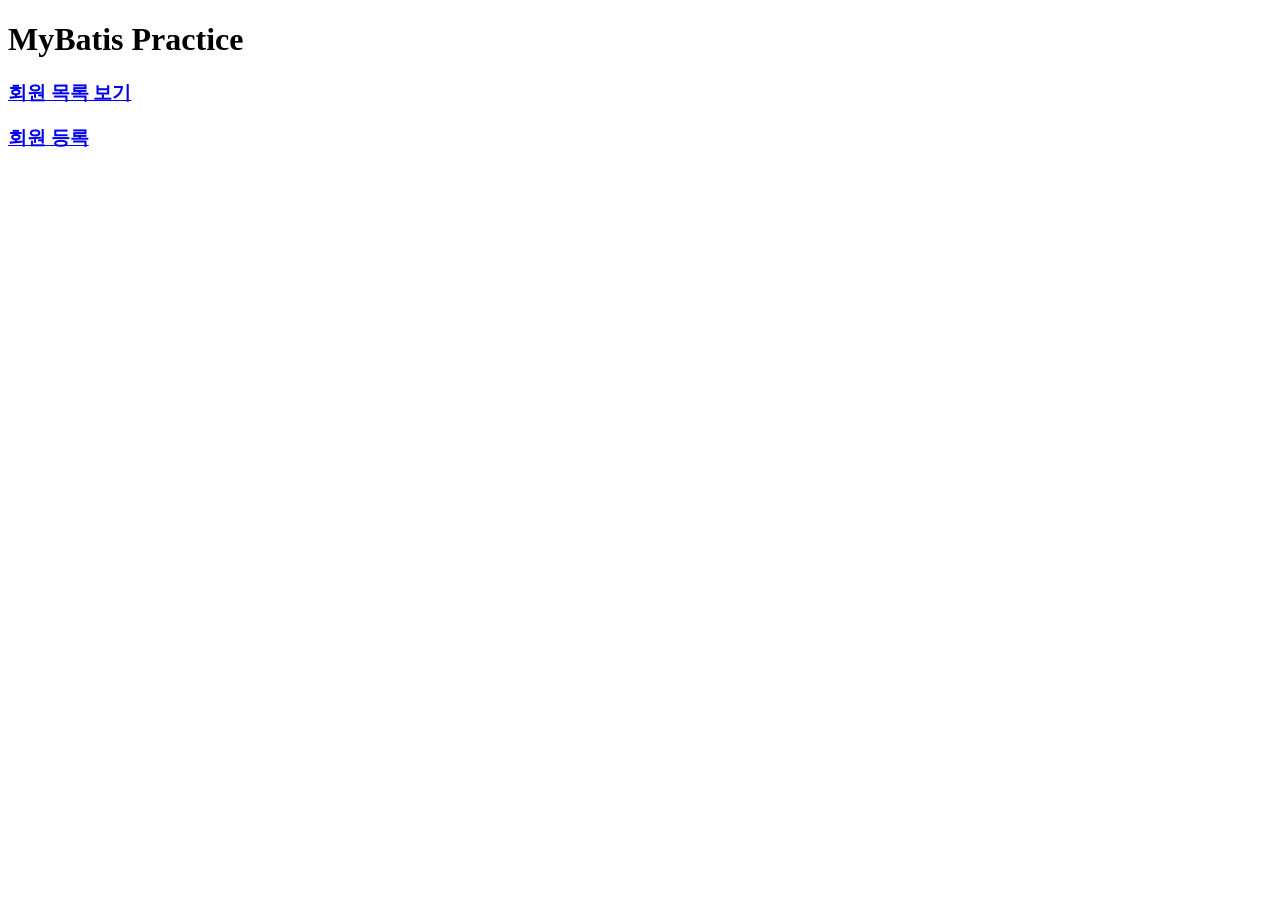
<file: 02_myBatis/src/main/resources/static/index.html>
<!DOCTYPE html>
<html>
	<head>
		<meta charset="UTF-8">
		<title>mybatis practice</title>
	</head>
	<body>
		<h1>MyBatis Practice</h1>
		
		<h3><a href="/member/list">회원 목록 보기</a></h3>
		<h3><a href="/member/insert">회원 등록</a></h3>
	</body>
</html>
</file>
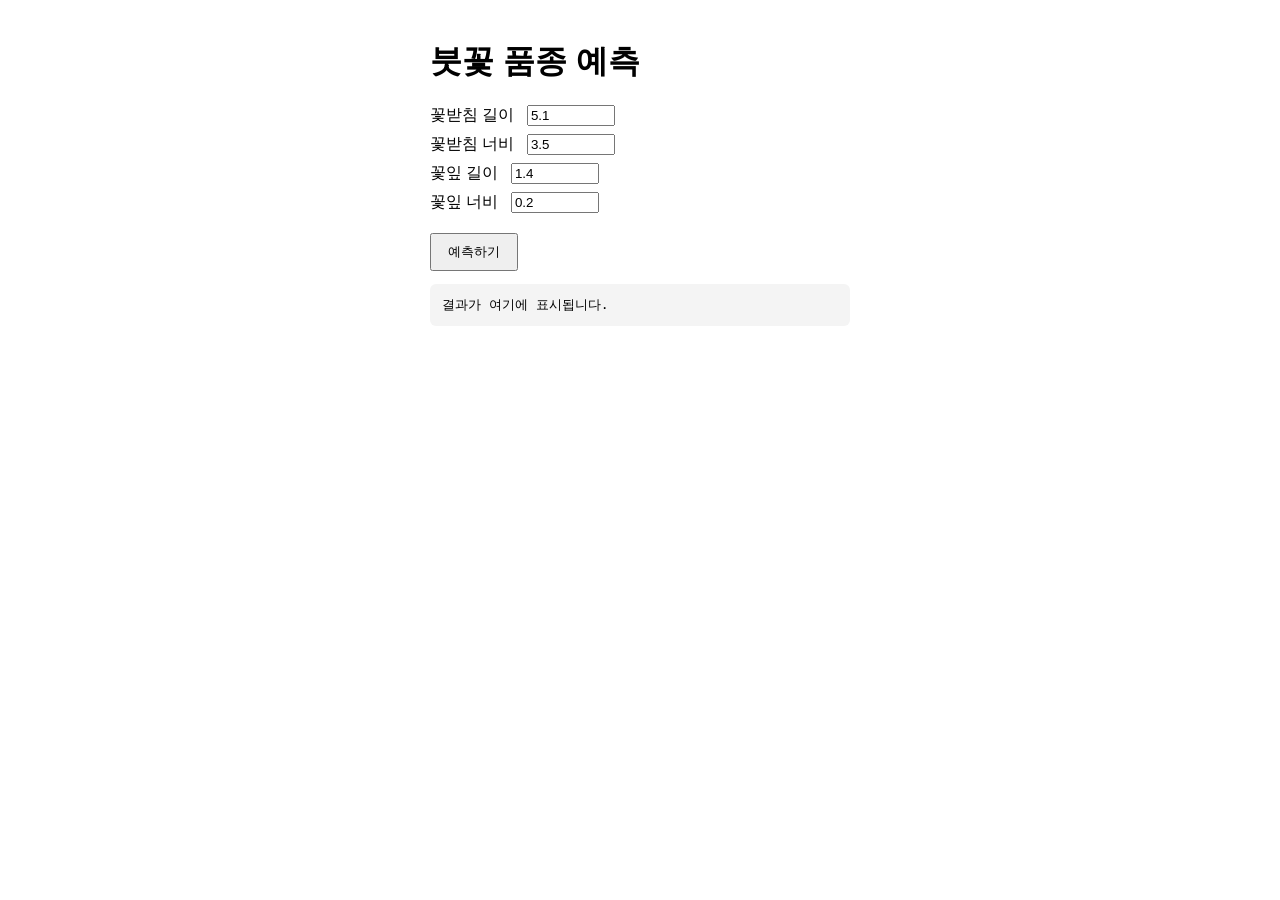
<file: iris-spring/src/main/resources/static/index.html>
<!DOCTYPE html>
<html lang="ko">
<head>
  <meta charset="UTF-8">
  <meta name="viewport" content="width=device-width, initial-scale=1">
  <title>붓꽃 분류</title>
  <style>
    body { font-family: sans-serif; max-width: 420px; margin: 40px auto; padding: 0 16px; }
    label { display: block; margin: 8px 0; }
    input { width: 80px; margin-left: 8px; }
    button { margin-top: 12px; padding: 8px 16px; }
    pre { background: #f4f4f4; padding: 12px; border-radius: 6px; }
  </style>
</head>
<body>
  <h1>붓꽃 품종 예측</h1>

  <label>꽃받침 길이 <input id="sepal_length" type="number" step="0.1" value="5.1"></label>
  <label>꽃받침 너비 <input id="sepal_width" type="number" step="0.1" value="3.5"></label>
  <label>꽃잎 길이 <input id="petal_length" type="number" step="0.1" value="1.4"></label>
  <label>꽃잎 너비 <input id="petal_width" type="number" step="0.1" value="0.2"></label>

  <button id="btn">예측하기</button>
  <pre id="result">결과가 여기에 표시됩니다.</pre>

  <script>
    const ids = ["sepal_length", "sepal_width", "petal_length", "petal_width"];

    document.getElementById("btn").addEventListener("click", async () => {
      const out = document.getElementById("result");
      const body = {};
      ids.forEach(id => body[id] = parseFloat(document.getElementById(id).value));

      out.textContent = "요청 중...";
      try {
        const res = await fetch("/api/predict", {
          method: "POST",
          headers: { "Content-Type": "application/json" },
          body: JSON.stringify(body)
        });
        const data = await res.json();
        if (!res.ok) {
          out.textContent = "오류 (" + res.status + ")\n" + JSON.stringify(data, null, 2);
          return;
        }
        out.textContent =
          "품종: " + data.label + "\n" +
          "확률: " + (data.probability * 100).toFixed(1) + "%\n\n" +
          JSON.stringify(data.probabilities, null, 2);
      } catch (e) {
        out.textContent = "요청 실패: " + e.message;
      }
    });
  </script>
</body>
</html>
</file>
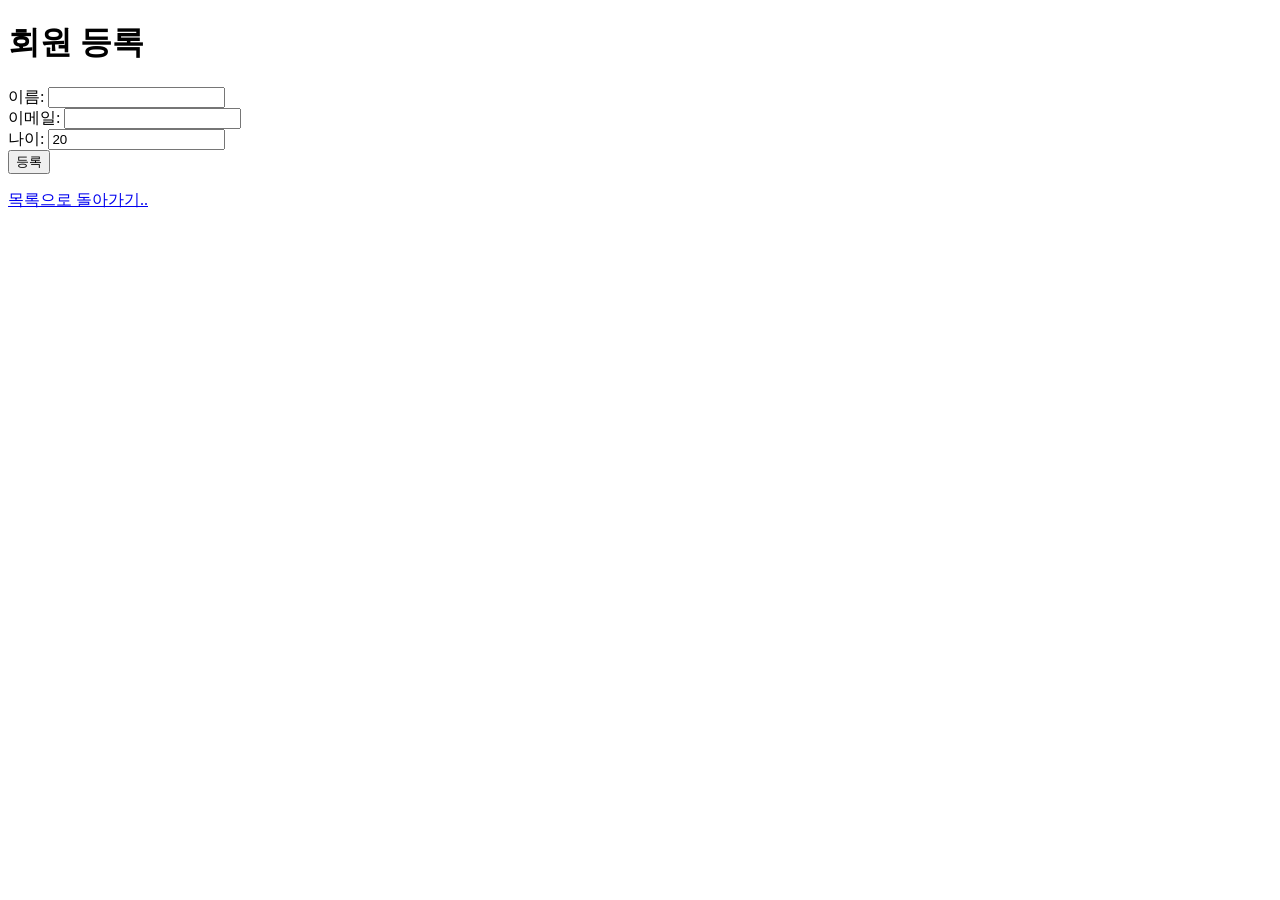
<file: 01_spring/src/main/resources/static/insertForm.html>
<!DOCTYPE html>
<html lang="ko">
<head>
    <meta charset="UTF-8">
    <meta name="viewport" content="width=device-width, initial-scale=1.0">
    <title>회원 등록</title>
</head>
<body>
    <h1>회원 등록</h1>
    <!--
        현재 파일은 WEB-INF 폴더 밖에 추가함
        => 브라우저에서 URL로 직접 접근이 가능!
    -->

    <!-- form:post>(label+input)*3+button -->
    <form action="/member/insert" method="post">
        <label for="name">이름: </label>
        <input type="text" id="name" name="name" required> <br>
        
        <label for="email">이메일: </label>
        <input type="text" id="email" name="email" required> <br>
        
        <label for="age">나이: </label>
        <input type="number" id="age" name="age" value="20"> <br>
        
        <button>등록</button>
    </form>

    <p>
        <a href="/member/list">목록으로 돌아가기..</a>
    </p>
</body>
</html>
</file>
